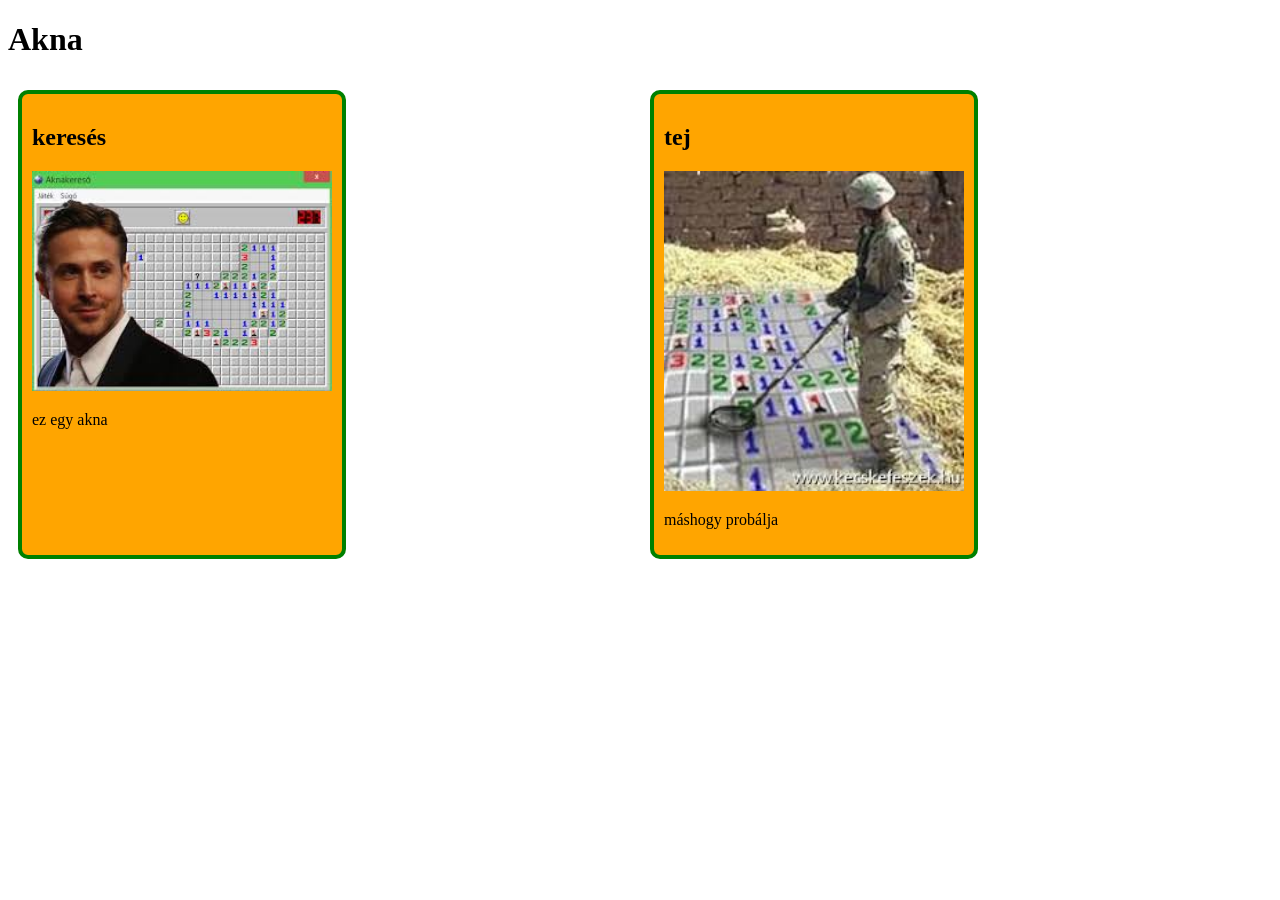
<file: index.html>
<!DOCTYPE html>
<html lang="hu">
<head>
    <meta charset="UTF-8">
    <meta name="viewport" content="width=, initial-scale=1.0">
    <title>Pintér István</title>
    <link rel="stylesheet" href="stilus.css">
</head>
<body>
    <h1>Akna</h1>
    <div class="tarolo">
        <div class="Akna">
            <h2>keresés</h2>
            <img src="images.jfif" alt="keresés">
            <p>ez egy akna</p>
        </div>
        
        <div class="Akna">
            <h2>tej</h2>
            <img src="letöltés.jfif" alt="">
            <p>máshogy probálja                                                                                    </p>
        </div>
    </div>
</body>
</html>
</file>
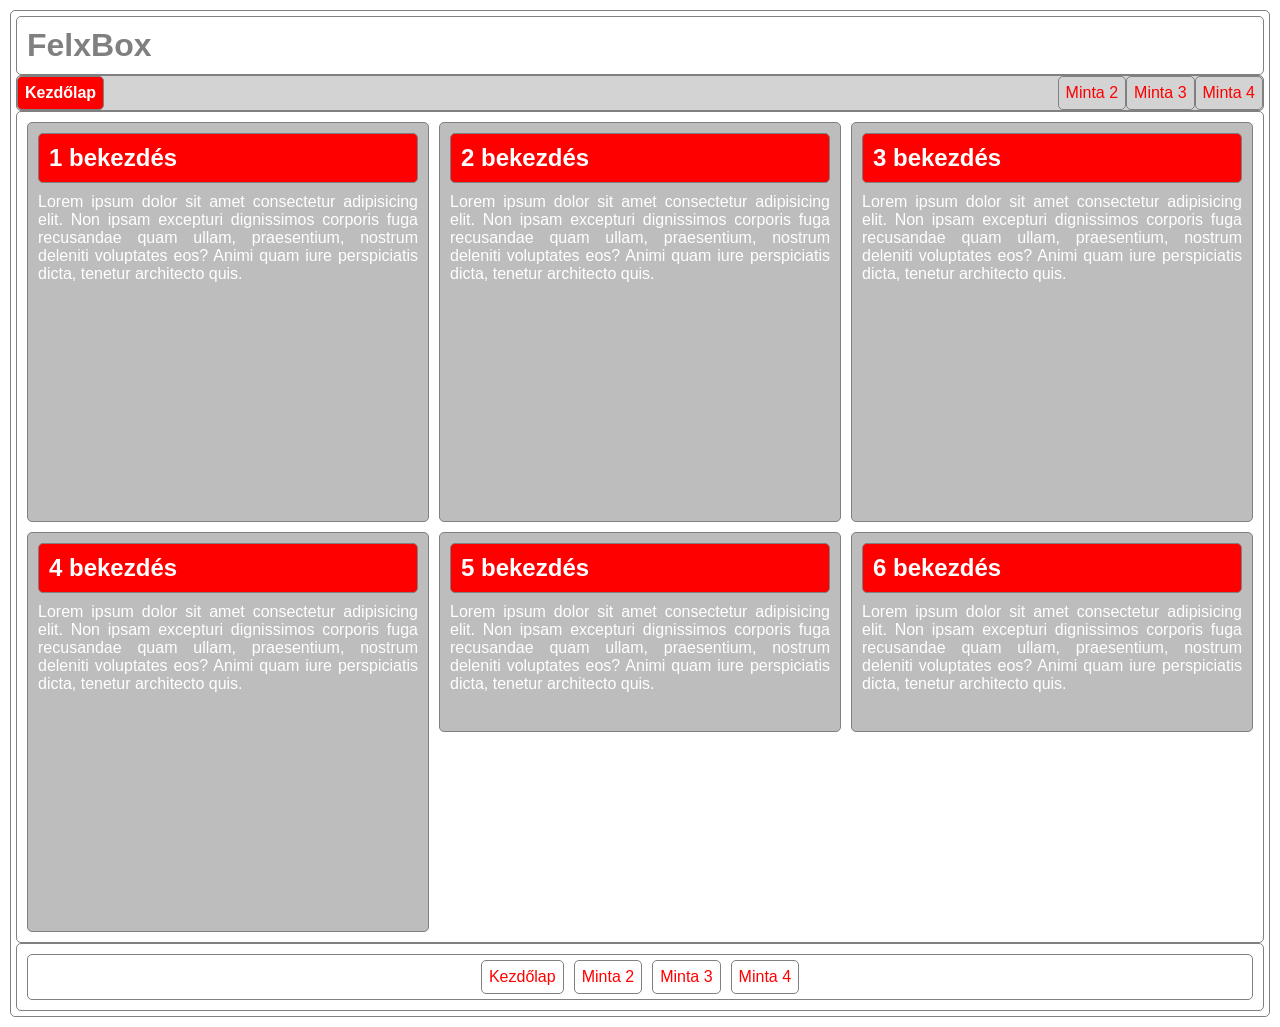
<file: flexbox/index.html>
<!DOCTYPE html>
<html lang="hu">
<head>
    <meta charset="UTF-8">
    <meta name="viewport" content="width=device-width, initial-scale=1.0">
    <title>Pintér István László</title>
    <meta name="description" content="gyakorla flexbox">
    <meta name="keywords" content="flexbox">
    <link rel="stylesheet" href="formazas.css">
    <link rel="stylesheet" href="flex1.css">
</head>
<body>
    <main>
        <header>
            <h1>FelxBox</h1>
        </header>
        <nav>
            <ul>
                <li class="kezdolap">
                    <a href="index.html">Kezdőlap</a>
                </li>
            </ul>
            <ul>
                <li>
                    <a href="minta2.html">Minta 2</a>
                </li>
                <li>
                    <a href="minta3.html">Minta 3</a>
                </li>
                <li>
                    <a href="minta4.html">Minta 4</a>
                </li>
            </ul>
        </nav>
        <article>
            <section>
                <div>
                    <h2>1 bekezdés</h2>
                </div>
                <p>Lorem ipsum dolor sit amet consectetur adipisicing elit. Non ipsam excepturi dignissimos corporis fuga recusandae quam ullam, praesentium, nostrum deleniti voluptates eos? Animi quam iure perspiciatis dicta, tenetur architecto quis.</p>
            </section>

            <section>
                <div>
                    <h2>2 bekezdés</h2>
                </div>
                <p>Lorem ipsum dolor sit amet consectetur adipisicing elit. Non ipsam excepturi dignissimos corporis fuga recusandae quam ullam, praesentium, nostrum deleniti voluptates eos? Animi quam iure perspiciatis dicta, tenetur architecto quis.</p>
            </section>

            <section>
                <div>
                    <h2>3 bekezdés</h2>
                </div>
                <p>Lorem ipsum dolor sit amet consectetur adipisicing elit. Non ipsam excepturi dignissimos corporis fuga recusandae quam ullam, praesentium, nostrum deleniti voluptates eos? Animi quam iure perspiciatis dicta, tenetur architecto quis.</p>
            </section>

            <section>
                <div>
                    <h2>4 bekezdés</h2>
                </div>
                <p>Lorem ipsum dolor sit amet consectetur adipisicing elit. Non ipsam excepturi dignissimos corporis fuga recusandae quam ullam, praesentium, nostrum deleniti voluptates eos? Animi quam iure perspiciatis dicta, tenetur architecto quis.</p>
            </section>

            <section class="sec1">
                <div>
                    <h2>5 bekezdés</h2>
                </div>
                <p>Lorem ipsum dolor sit amet consectetur adipisicing elit. Non ipsam excepturi dignissimos corporis fuga recusandae quam ullam, praesentium, nostrum deleniti voluptates eos? Animi quam iure perspiciatis dicta, tenetur architecto quis.</p>
            </section>

            <section class="sec1">
                <div>
                    <h2>6 bekezdés</h2>
                </div>
                <p>Lorem ipsum dolor sit amet consectetur adipisicing elit. Non ipsam excepturi dignissimos corporis fuga recusandae quam ullam, praesentium, nostrum deleniti voluptates eos? Animi quam iure perspiciatis dicta, tenetur architecto quis.</p>
            </section>
        </article>
        <footer>
            <nav class="footer">
                <ul>
                    <li>
                        <a href="index.html">Kezdőlap</a>
                    </li>
                    <li>
                        <a href="minta2.html">Minta 2</a>
                    </li>
                    <li>
                        <a href="minta3.html">Minta 3</a>
                    </li>
                    <li>
                        <a href="minta4.html">Minta 4</a>
                    </li>
                </ul>
            </nav>
        </footer>
    </main>
</body>
</html>
</file>
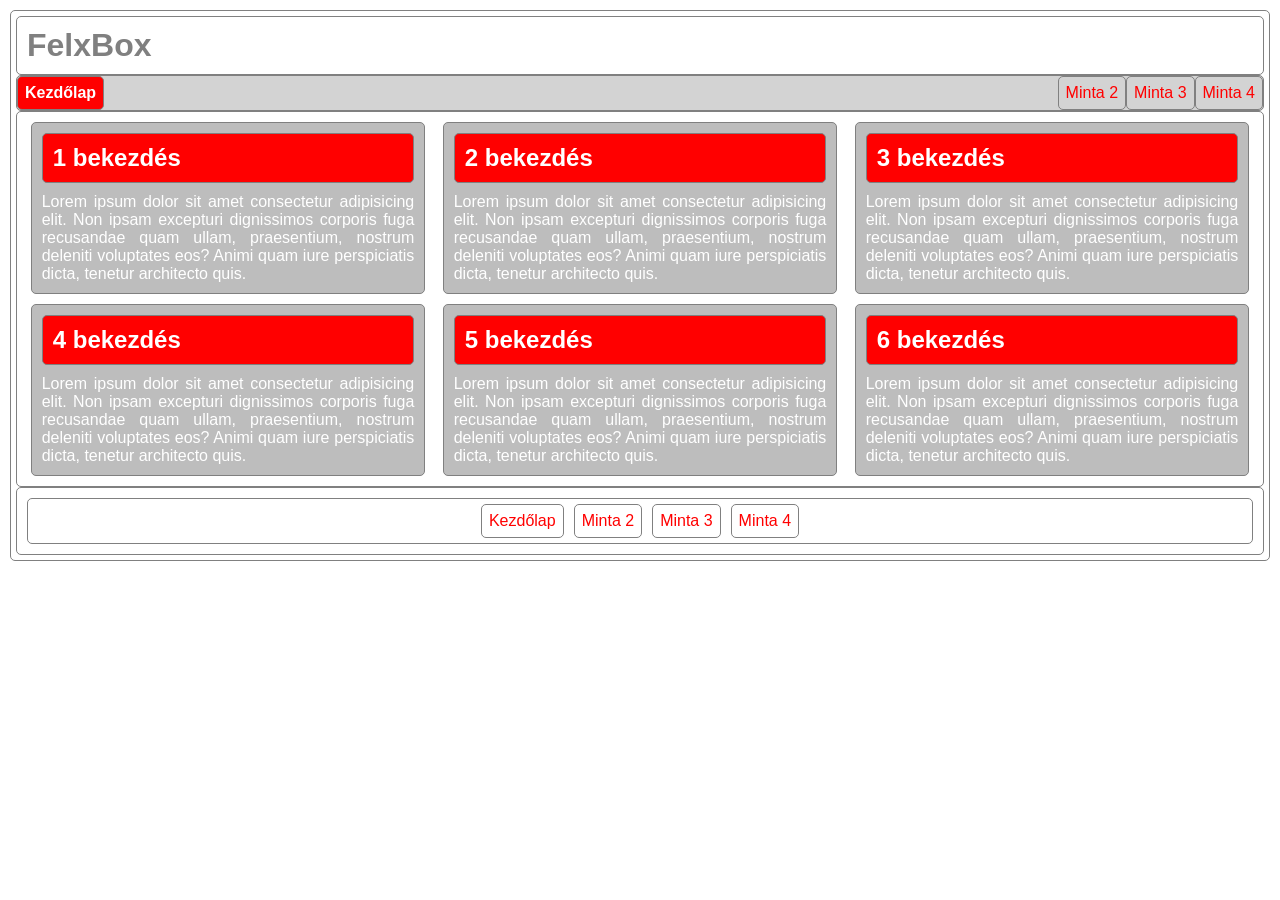
<file: flexbox/minta2.html>
<!DOCTYPE html>
<html lang="hu">
<head>
    <meta charset="UTF-8">
    <meta name="viewport" content="width=device-width, initial-scale=1.0">
    <title>Pintér István László</title>
    <meta name="description" content="gyakorla flexbox">
    <meta name="keywords" content="flexbox">
    <link rel="stylesheet" href="formazas.css">
    <link rel="stylesheet" href="flex2.css">
</head>
<body>
    <main>
        <header>
            <h1>FelxBox</h1>
        </header>
        <nav>
            <ul>
                <li class="kezdolap">
                    <a href="index.html">Kezdőlap</a>
                </li>
            </ul>
            <ul>
                <li>
                    <a href="minta2.html">Minta 2</a>
                </li>
                <li>
                    <a href="minta3.html">Minta 3</a>
                </li>
                <li>
                    <a href="minta4.html">Minta 4</a>
                </li>
            </ul>
        </nav>
        <article>
            <section>
                <div>
                    <h2>1 bekezdés</h2>
                </div>
                <p>Lorem ipsum dolor sit amet consectetur adipisicing elit. Non ipsam excepturi dignissimos corporis fuga recusandae quam ullam, praesentium, nostrum deleniti voluptates eos? Animi quam iure perspiciatis dicta, tenetur architecto quis.</p>
            </section>

            <section>
                <div>
                    <h2>2 bekezdés</h2>
                </div>
                <p>Lorem ipsum dolor sit amet consectetur adipisicing elit. Non ipsam excepturi dignissimos corporis fuga recusandae quam ullam, praesentium, nostrum deleniti voluptates eos? Animi quam iure perspiciatis dicta, tenetur architecto quis.</p>
            </section>

            <section>
                <div>
                    <h2>3 bekezdés</h2>
                </div>
                <p>Lorem ipsum dolor sit amet consectetur adipisicing elit. Non ipsam excepturi dignissimos corporis fuga recusandae quam ullam, praesentium, nostrum deleniti voluptates eos? Animi quam iure perspiciatis dicta, tenetur architecto quis.</p>
            </section>

            <section>
                <div>
                    <h2>4 bekezdés</h2>
                </div>
                <p>Lorem ipsum dolor sit amet consectetur adipisicing elit. Non ipsam excepturi dignissimos corporis fuga recusandae quam ullam, praesentium, nostrum deleniti voluptates eos? Animi quam iure perspiciatis dicta, tenetur architecto quis.</p>
            </section>

            <section>
                <div>
                    <h2>5 bekezdés</h2>
                </div>
                <p>Lorem ipsum dolor sit amet consectetur adipisicing elit. Non ipsam excepturi dignissimos corporis fuga recusandae quam ullam, praesentium, nostrum deleniti voluptates eos? Animi quam iure perspiciatis dicta, tenetur architecto quis.</p>
            </section>

            <section>
                <div>
                    <h2>6 bekezdés</h2>
                </div>
                <p>Lorem ipsum dolor sit amet consectetur adipisicing elit. Non ipsam excepturi dignissimos corporis fuga recusandae quam ullam, praesentium, nostrum deleniti voluptates eos? Animi quam iure perspiciatis dicta, tenetur architecto quis.</p>
            </section>
        </article>
        <footer>
            <nav class="footer">
                <ul>
                    <li>
                        <a href="index.html">Kezdőlap</a>
                    </li>
                    <li>
                        <a href="minta2.html">Minta 2</a>
                    </li>
                    <li>
                        <a href="minta3.html">Minta 3</a>
                    </li>
                    <li>
                        <a href="minta4.html">Minta 4</a>
                    </li>
                </ul>
            </nav>
        </footer>
    </main>
</body>
</html>
</file>
<file: stilus.css>
img{
    width: 100%;
}
.Akna{
    width: 300px;
    background-color:orange;
    border: 4px solid green;
    border-radius: 10px;
    padding: 10px;
    margin: 10px;
}
.tarolo{
    display:grid;
    grid-template-columns: 1fr 1fr;
    /*két oszlopos rácszerkezet, a két oszlop szélesésége egyforma */
}
/* töréspont */
@media screen and (max-widht:500px)
    /* 500px alatt pls mobil eszközön  */
</file>
<file: flexbox/formazas.css>
*{
    box-sizing: border-box;
    list-style-type: none;
    padding: 0px;
    margin: 0px;
    font-family: Arial, Helvetica, sans-serif;
    border-radius: 5px;
    text-decoration: none;
}
main{
    margin: 10px;
    border: 1px solid gray;
    padding: 5px;
}
header{
    border: solid 1px gray;
    padding: 10px;
    color: gray;
}
nav{
    border: solid 1px gray;
    background-color: lightgray;
    display: flex;
    justify-content: space-between;
}
nav ul{
    display: flex;
    justify-content: flex-end;
    gap: 0px;
}
nav ul li{
    padding: 7px;
    border: solid 1px grey;
}
nav ul li a{
    color: red;
}
.kezdolap{
    background-color: red;
    font-weight: bold;
}
.kezdolap a{
    color: white;
}
article{
    border: solid 1px gray;
    padding: 10px;
}
section{
    border: solid 1px gray;
    background-color: rgb(189, 189, 189);
}
section p{
    color: white;
    text-align: justify;
    margin: 10px;
}
section div{
    color: white;
    margin: 10px;
    padding: 10px;
    border: solid gray 1px;
    background-color: red;
}
footer{
    border: solid 1px gray;
    padding: 10px;
    align-items: center;
}
.footer{
    background-color: white;
    justify-content: center;
    padding: 5px;
}
.footer ul{
    gap: 10px;
}


@media (max-width:350px) {
    nav{
        flex-direction: column;
    }
    nav ul{
        flex-direction: column;
    }
    nav ul li{
        text-align: center;
    }
}
</file>
<file: flexbox/flex1.css>
article{
    display: flex;
    flex-wrap: wrap;
    flex-direction: row;
    gap: 10px;
    justify-content: space-around;
}
section{
    flex: 1 1 400px;
    height: 400px;
}
.sec1{
    height: 200px;
}
</file>
<file: flexbox/flex2.css>
article{
    display: flex;
    flex-wrap: wrap;
    flex-direction: row;
    gap: 10px;
    justify-content: space-around;
}
section{
    flex: 0 0 calc(33% - 10px);
}
</file>
